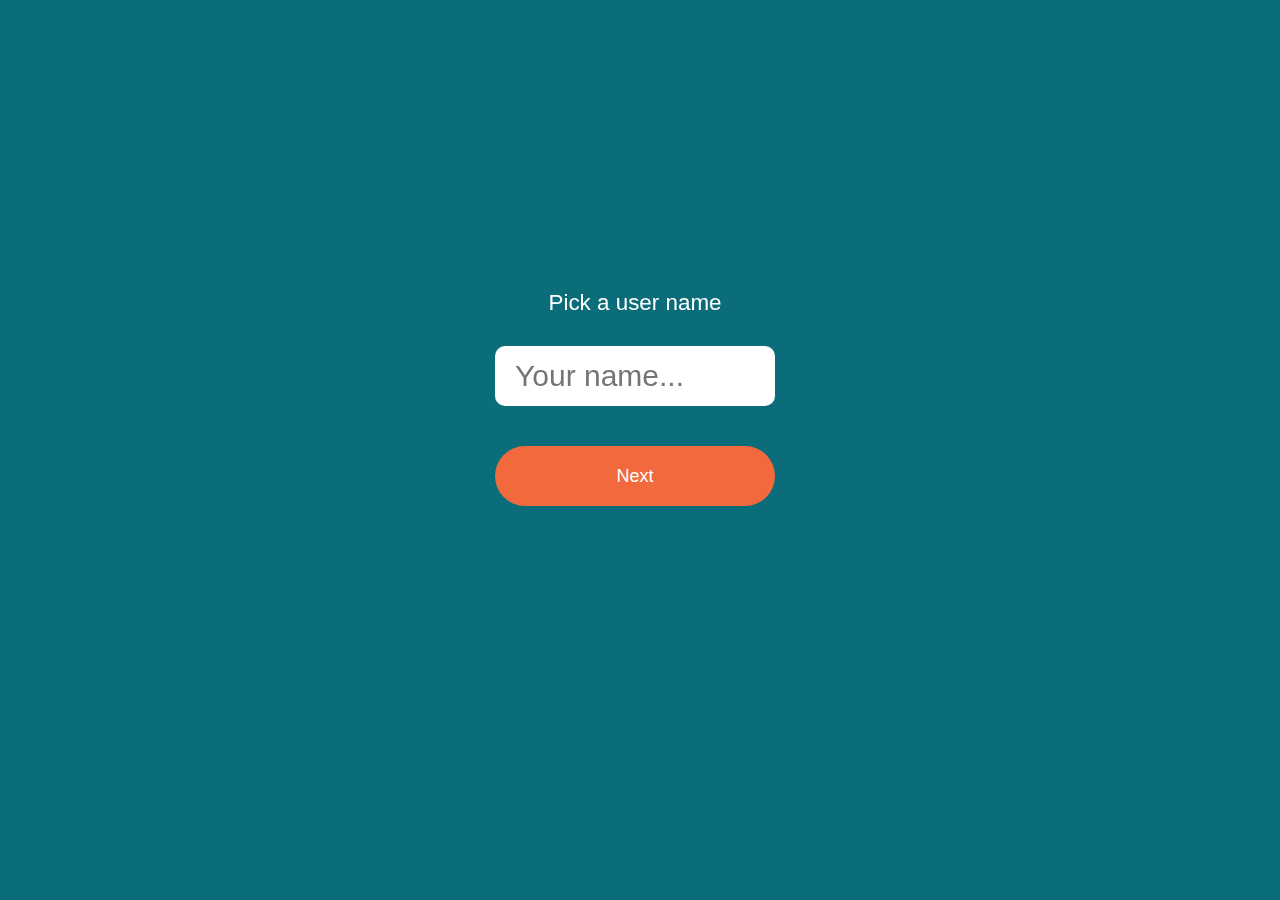
<file: index.html>
<!DOCTYPE html>
<html lang="en">
<head>
    <meta charset="UTF-8">
    <meta http-equiv="X-UA-Compatible" content="IE=edge">
    <meta name="viewport" content="width=device-width, initial-scale=1.0">
    <link rel="stylesheet" href="css/style.css">
    <script type="module" src="../../js/app.js" defer></script>
    <title>Play With Assembler</title>
</head>
<body id="body-container" class="body-center">
    <p class='text-center'>Pick a user name</p>
    <input type="text" id="user-name" onfocus="this.value=''" placeholder="Your name...">
    <button id="button-next">Next</button>
</body>
</html>
</file>
<file: css/style.css>
@import "variables.css";
@import "html-parts.css";
@import "ids.css";
@import "classes.css";
</file>
